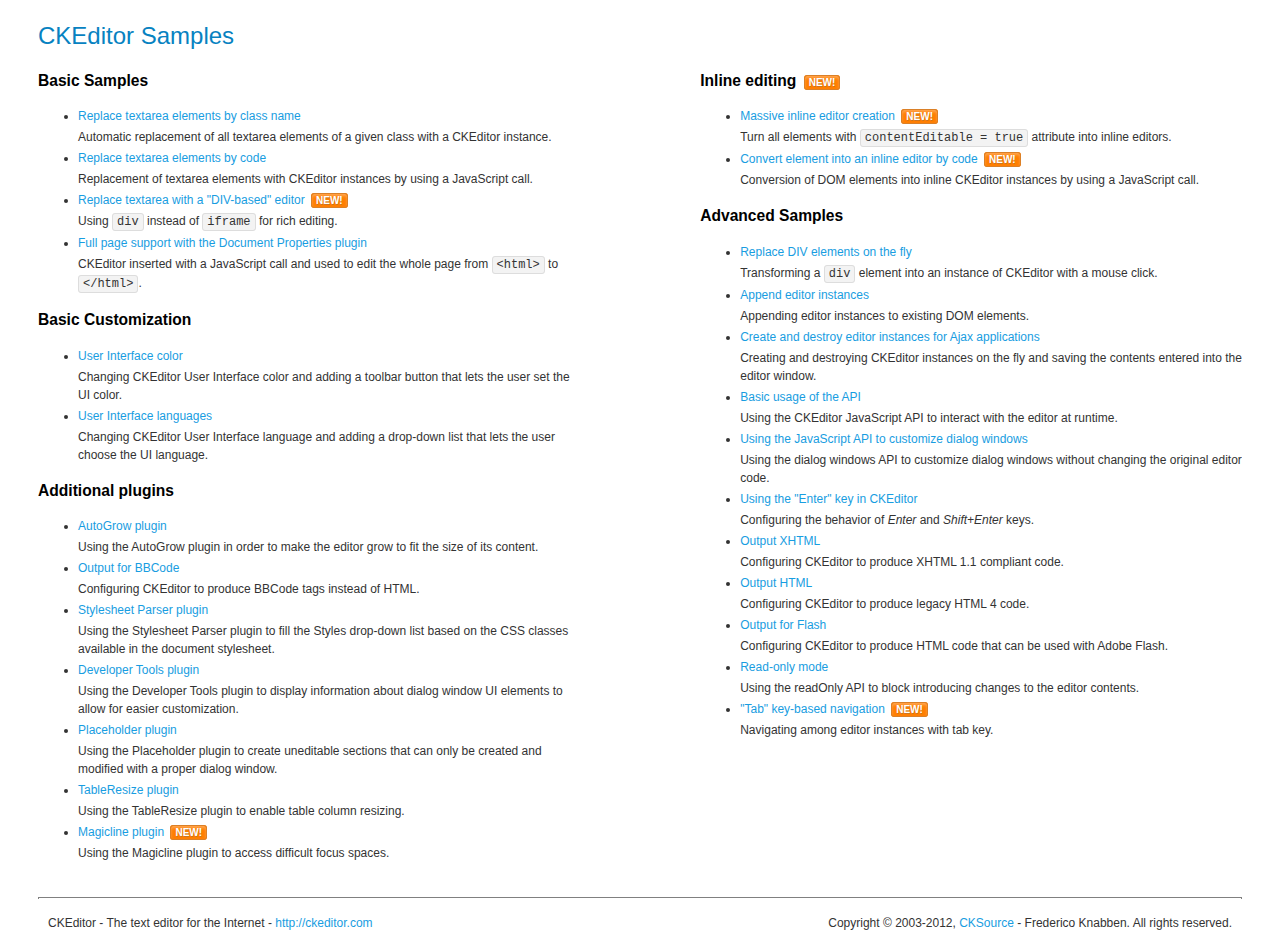
<file: samples/index.html>
<!DOCTYPE html>
<!--
Copyright (c) 2003-2012, CKSource - Frederico Knabben. All rights reserved.
For licensing, see LICENSE.html or http://ckeditor.com/license
-->
<html>
<head>
	<title>CKEditor Samples</title>
	<meta charset="utf-8">
	<link rel="stylesheet" href="sample.css">
</head>
<body>
	<h1 class="samples">
		CKEditor Samples
	</h1>
	<div class="twoColumns">
		<div class="twoColumnsLeft">
			<h2 class="samples">
				Basic Samples
			</h2>
			<dl class="samples">
				<dt><a class="samples" href="replacebyclass.html">Replace textarea elements by class name</a></dt>
				<dd>Automatic replacement of all textarea elements of a given class with a CKEditor instance.</dd>

				<dt><a class="samples" href="replacebycode.html">Replace textarea elements by code</a></dt>
				<dd>Replacement of textarea elements with CKEditor instances by using a JavaScript call.</dd>

				<dt><a class="samples" href="divarea.html">Replace textarea with a "DIV-based" editor</a> <span class="new">New!</span></dt>
				<dd>Using <code>div</code> instead of <code>iframe</code> for rich editing.</dd>

				<dt><a class="samples" href="fullpage.html">Full page support with the Document Properties plugin</a></dt>
				<dd>CKEditor inserted with a JavaScript call and used to edit the whole page from <code>&lt;html&gt;</code> to <code>&lt;/html&gt;</code>.</dd>
			</dl>

			<h2 class="samples">
				Basic Customization
			</h2>
			<dl class="samples">
				<dt><a class="samples" href="uicolor.html">User Interface color</a></dt>
				<dd>Changing CKEditor User Interface color and adding a toolbar button that lets the user set the UI color.</dd>

				<dt><a class="samples" href="uilanguages.html">User Interface languages</a></dt>
				<dd>Changing CKEditor User Interface language and adding a drop-down list that lets the user choose the UI language.</dd>
			</dl>

			<h2 class="samples">
				Additional plugins
			</h2>
			<dl class="samples">
				<dt><a class="samples" href="autogrow.html">AutoGrow plugin</a></dt>
				<dd>Using the AutoGrow plugin in order to make the editor grow to fit the size of its content.</dd>

				<dt><a class="samples" href="bbcode.html">Output for BBCode</a></dt>
				<dd>Configuring CKEditor to produce BBCode tags instead of HTML.</dd>

				<dt><a class="samples" href="stylesheetparser.html">Stylesheet Parser plugin</a></dt>
				<dd>Using the Stylesheet Parser plugin to fill the Styles drop-down list based on the CSS classes available in the document stylesheet.</dd>

				<dt><a class="samples" href="devtools.html">Developer Tools plugin</a></dt>
				<dd>Using the Developer Tools plugin to display information about dialog window UI elements to allow for easier customization.</dd>

				<dt><a class="samples" href="placeholder.html">Placeholder plugin</a></dt>
				<dd>Using the Placeholder plugin to create uneditable sections that can only be created and modified with a proper dialog window.</dd>

				<dt><a class="samples" href="tableresize.html">TableResize plugin</a></dt>
				<dd>Using the TableResize plugin to enable table column resizing.</dd>

				<dt><a class="samples" href="magicline.html">Magicline plugin</a> <span class="new">New!</span></dt>
				<dd>Using the Magicline plugin to access difficult focus spaces.</dd>
			</dl>
		</div>
		<div class="twoColumnsRight">
			<h2 class="samples">
				Inline editing <span class="new">New!</span>
			</h2>
			<dl class="samples">
				<dt><a class="samples" href="inlineall.html">Massive inline editor creation</a> <span class="new">New!</span></dt>
				<dd>Turn all elements with <code>contentEditable = true</code> attribute into inline editors.</dd>

				<dt><a class="samples" href="inlinebycode.html">Convert element into an inline editor by code</a> <span class="new">New!</span></dt>
				<dd>Conversion of DOM elements into inline CKEditor instances by using a JavaScript call.</dd>
			</dl>

			<h2 class="samples">
				Advanced Samples
			</h2>
			<dl class="samples">
				<dt><a class="samples" href="divreplace.html">Replace DIV elements on the fly</a></dt>
				<dd>Transforming a <code>div</code> element into an instance of CKEditor with a mouse click.</dd>

				<dt><a class="samples" href="appendto.html">Append editor instances</a></dt>
				<dd>Appending editor instances to existing DOM elements.</dd>

				<dt><a class="samples" href="ajax.html">Create and destroy editor instances for Ajax applications</a></dt>
				<dd>Creating and destroying CKEditor instances on the fly and saving the contents entered into the editor window.</dd>

				<dt><a class="samples" href="api.html">Basic usage of the API</a></dt>
				<dd>Using the CKEditor JavaScript API to interact with the editor at runtime.</dd>

				<dt><a class="samples" href="apidialog.html">Using the JavaScript API to customize dialog windows</a></dt>
				<dd>Using the dialog windows API to customize dialog windows without changing the original editor code.</dd>

				<dt><a class="samples" href="enterkey.html">Using the "Enter" key in CKEditor</a></dt>
				<dd>Configuring the behavior of <em>Enter</em> and <em>Shift+Enter</em> keys.</dd>

				<dt><a class="samples" href="outputxhtml.html">Output XHTML</a></dt>
				<dd>Configuring CKEditor to produce XHTML 1.1 compliant code.</dd>

				<dt><a class="samples" href="outputhtml.html">Output HTML</a></dt>
				<dd>Configuring CKEditor to produce legacy HTML 4 code.</dd>

				<dt><a class="samples" href="outputforflash.html">Output for Flash</a></dt>
				<dd>Configuring CKEditor to produce HTML code that can be used with Adobe Flash.</dd>

				<dt><a class="samples" href="readonly.html">Read-only mode</a></dt>
				<dd>Using the readOnly API to block introducing changes to the editor contents.</dd>

				<dt><a class="samples" href="tabindex.html">"Tab" key-based navigation</a> <span class="new">New!</span></dt>
				<dd>Navigating among editor instances with tab key.</dd>
			</dl>
		</div>
	</div>
	<div id="footer">
		<hr>
		<p>
			CKEditor - The text editor for the Internet - <a class="samples" href="http://ckeditor.com/">http://ckeditor.com</a>
		</p>
		<p id="copy">
			Copyright &copy; 2003-2012, <a class="samples" href="http://cksource.com/">CKSource</a> - Frederico Knabben. All rights reserved.
		</p>
	</div>
</body>
</html>
</file>
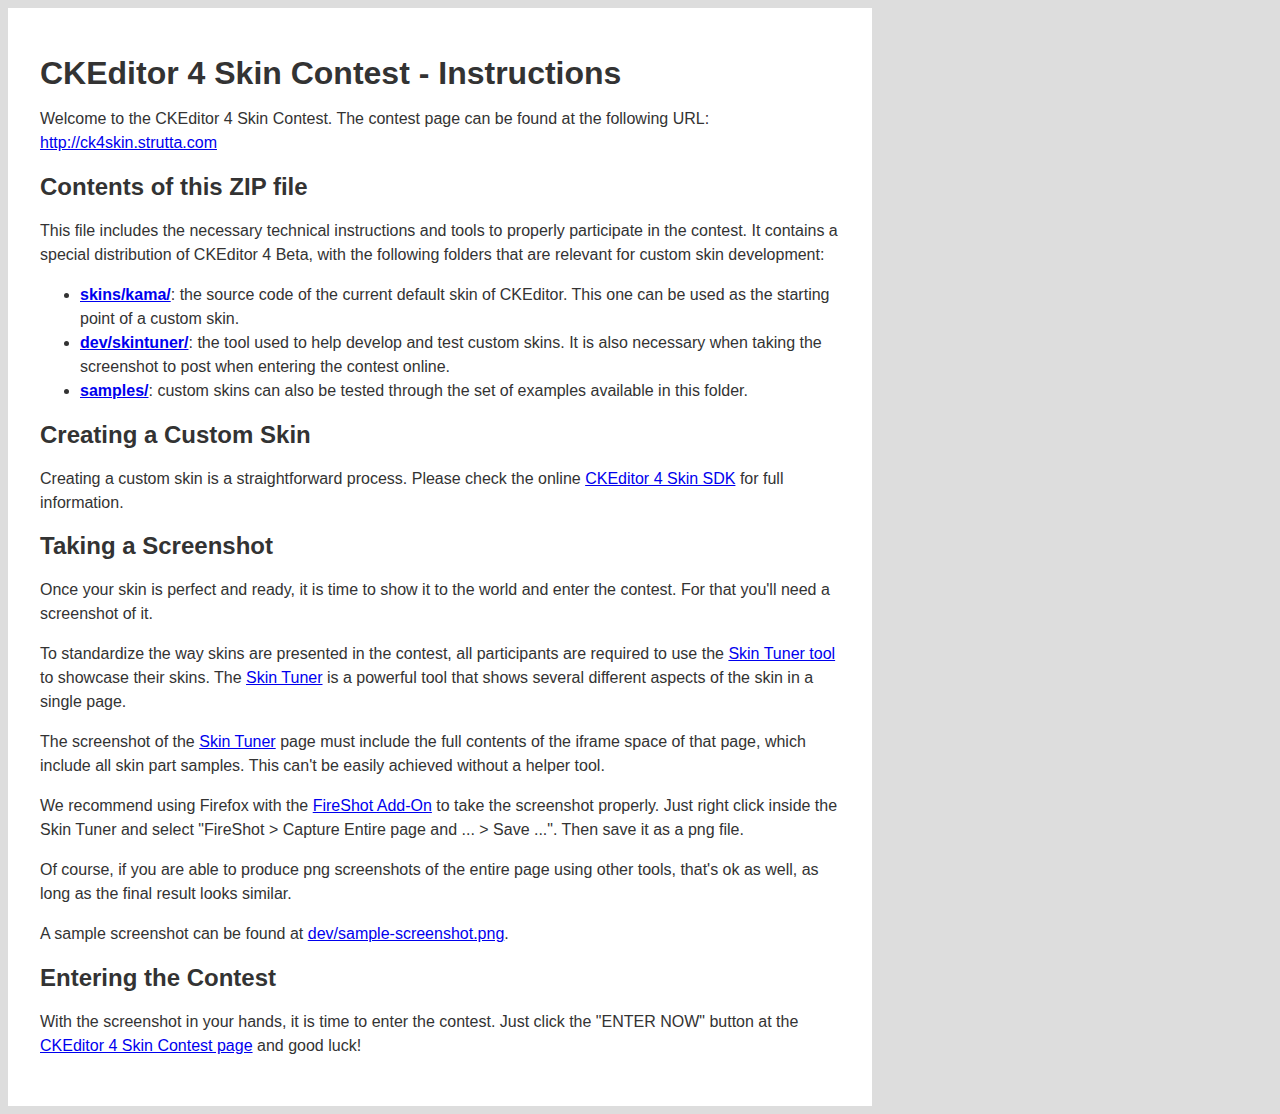
<file: README.html>
<!DOCTYPE html>
<html>
<head>
	<title>CKEditor 4 Skin Contest Instructions</title>
	<style>
		html
		{
			background: #ddd;
		}

		body
		{
			line-height: 1.5em;
			color: #333333;
			font-family: Arial, Helvetica, sans-serif;
			max-width: 50em;
			background: white;
			padding: 2em;
		}
	</style>
</head>
<body>
	<h1>
		CKEditor 4 Skin Contest - Instructions</h1>
	<p>
		Welcome to the CKEditor 4 Skin Contest. The contest page can be found at the following
		URL:<br>
		<a href="http://ckeditor4skin.strutta.com">http://ck4skin.strutta.com</a></p>
	<h2>
		Contents of this ZIP file</h2>
	<p>
		This file includes the necessary technical instructions and tools to properly participate
		in the contest. It contains a special distribution of CKEditor 4 Beta, with the
		following folders that are relevant for custom skin development:</p>
	<ul>
		<li><b><a href="skins/kama/">skins/kama/</a></b>: the source code of the current default
			skin of CKEditor. This one can be used as the starting point of a custom skin.</li>
		<li><b><a href="dev/skintuner/index.html">dev/skintuner/</a></b>: the tool used to help
			develop and test custom skins. It is also necessary when taking the screenshot
			to post when entering the contest online.</li>
		<li><b><a href="samples/index.html">samples/</a></b>: custom skins can also be tested
			through the set of examples available in this folder.</li>
	</ul>
	<h2>
		Creating a Custom Skin</h2>
	<p>
		Creating a custom skin is a straightforward process. Please check the online <a href="http://docs.cksource.com/CKEditor_4.x/Skin_SDK">
			CKEditor 4 Skin SDK</a> for full information.</p>
	<h2>
		Taking a Screenshot</h2>
	<p>
		Once your skin is perfect and ready, it is time to show it to the world and enter
		the contest. For that you&#39;ll need a screenshot of it.</p>
	<p>
		To standardize the way skins are presented in the contest, all participants are
		required to use the <a href="dev/skintuner/index.html">Skin Tuner tool</a> to showcase
		their skins. The <a href="dev/skintuner/index.html">Skin Tuner</a> is a powerful
		tool that shows several different aspects of the skin in a single page.</p>
	<p>
		The screenshot of the <a href="dev/skintuner/index.html">Skin Tuner</a> page must
		include the full contents of the iframe space of that page, which include all skin
		part samples. This can&#39;t be easily achieved without a helper tool.</p>
	<p>
		We recommend using Firefox with the <a href="https://addons.mozilla.org/en-US/firefox/addon/fireshot/">
			FireShot Add-On</a> to take the screenshot properly. Just right click inside
		the Skin Tuner and select &quot;FireShot &gt; Capture Entire page and ... &gt; Save
		...&quot;. Then save it as a png file.</p>
	<p>
		Of course, if you are able to produce png screenshots of the entire page using other
		tools, that&#39;s ok as well, as long as the final result looks similar.</p>
	<p>
		A sample screenshot can be found at <a href="dev/sample-screenshot.png">dev/sample-screenshot.png</a>.</p>
	<h2>
		Entering the Contest</h2>
	<p>
		With the screenshot in your hands, it is time to enter the contest. Just click the
		&quot;ENTER NOW&quot; button at the <a href="http://ck4skin.strutta.com">CKEditor 4
			Skin Contest page</a> and good luck!</p>
</body>
</html>
</file>
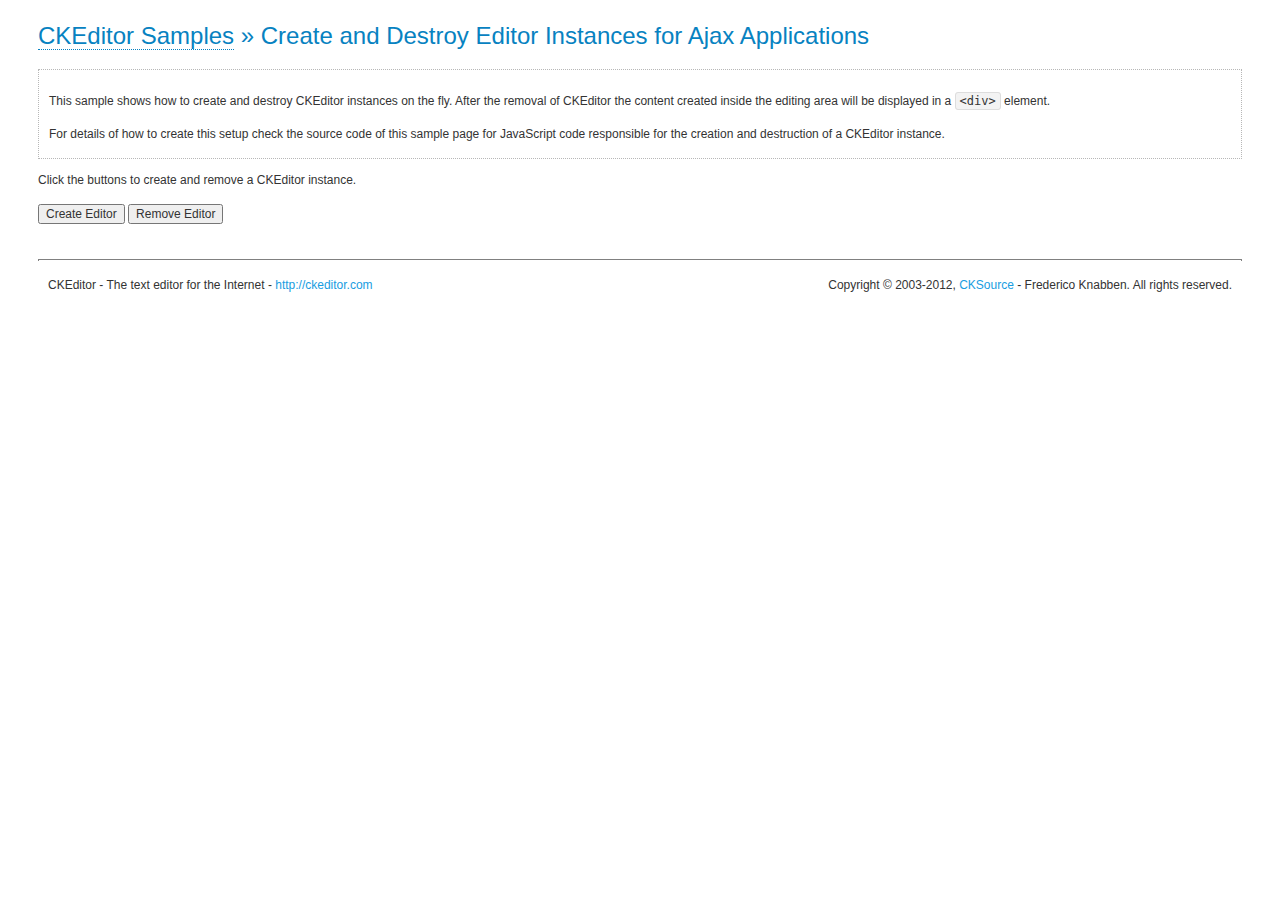
<file: samples/ajax.html>
<!DOCTYPE html>
<!--
Copyright (c) 2003-2012, CKSource - Frederico Knabben. All rights reserved.
For licensing, see LICENSE.html or http://ckeditor.com/license
-->
<html>
<head>
	<title>Ajax &mdash; CKEditor Sample</title>
	<meta charset="utf-8">
	<script src="../ckeditor.js"></script>
	<link rel="stylesheet" href="sample.css">
	<script>

		var editor, html = '';

		function createEditor() {
			if ( editor )
				return;

			// Create a new editor inside the <div id="editor">, setting its value to html
			var config = {};
			editor = CKEDITOR.appendTo( 'editor', config, html );
		}

		function removeEditor() {
			if ( !editor )
				return;

			// Retrieve the editor contents. In an Ajax application, this data would be
			// sent to the server or used in any other way.
			document.getElementById( 'editorcontents' ).innerHTML = html = editor.getData();
			document.getElementById( 'contents' ).style.display = '';

			// Destroy the editor.
			editor.destroy();
			editor = null;
		}

	</script>
</head>
<body>
	<h1 class="samples">
		<a href="index.html">CKEditor Samples</a> &raquo; Create and Destroy Editor Instances for Ajax Applications
	</h1>
	<div class="description">
		<p>
			This sample shows how to create and destroy CKEditor instances on the fly. After the removal of CKEditor the content created inside the editing
			area will be displayed in a <code>&lt;div&gt;</code> element.
		</p>
		<p>
			For details of how to create this setup check the source code of this sample page
			for JavaScript code responsible for the creation and destruction of a CKEditor instance.
		</p>
	</div>
	<p>Click the buttons to create and remove a CKEditor instance.</p>
	<p>
		<input onclick="createEditor();" type="button" value="Create Editor">
		<input onclick="removeEditor();" type="button" value="Remove Editor">
	</p>
	<!-- This div will hold the editor. -->
	<div id="editor">
	</div>
	<div id="contents" style="display: none">
		<p>
			Edited Contents:
		</p>
		<!-- This div will be used to display the editor contents. -->
		<div id="editorcontents">
		</div>
	</div>
	<div id="footer">
		<hr>
		<p>
			CKEditor - The text editor for the Internet - <a class="samples" href="http://ckeditor.com/">http://ckeditor.com</a>
		</p>
		<p id="copy">
			Copyright &copy; 2003-2012, <a class="samples" href="http://cksource.com/">CKSource</a> - Frederico
			Knabben. All rights reserved.
		</p>
	</div>
</body>
</html>
</file>
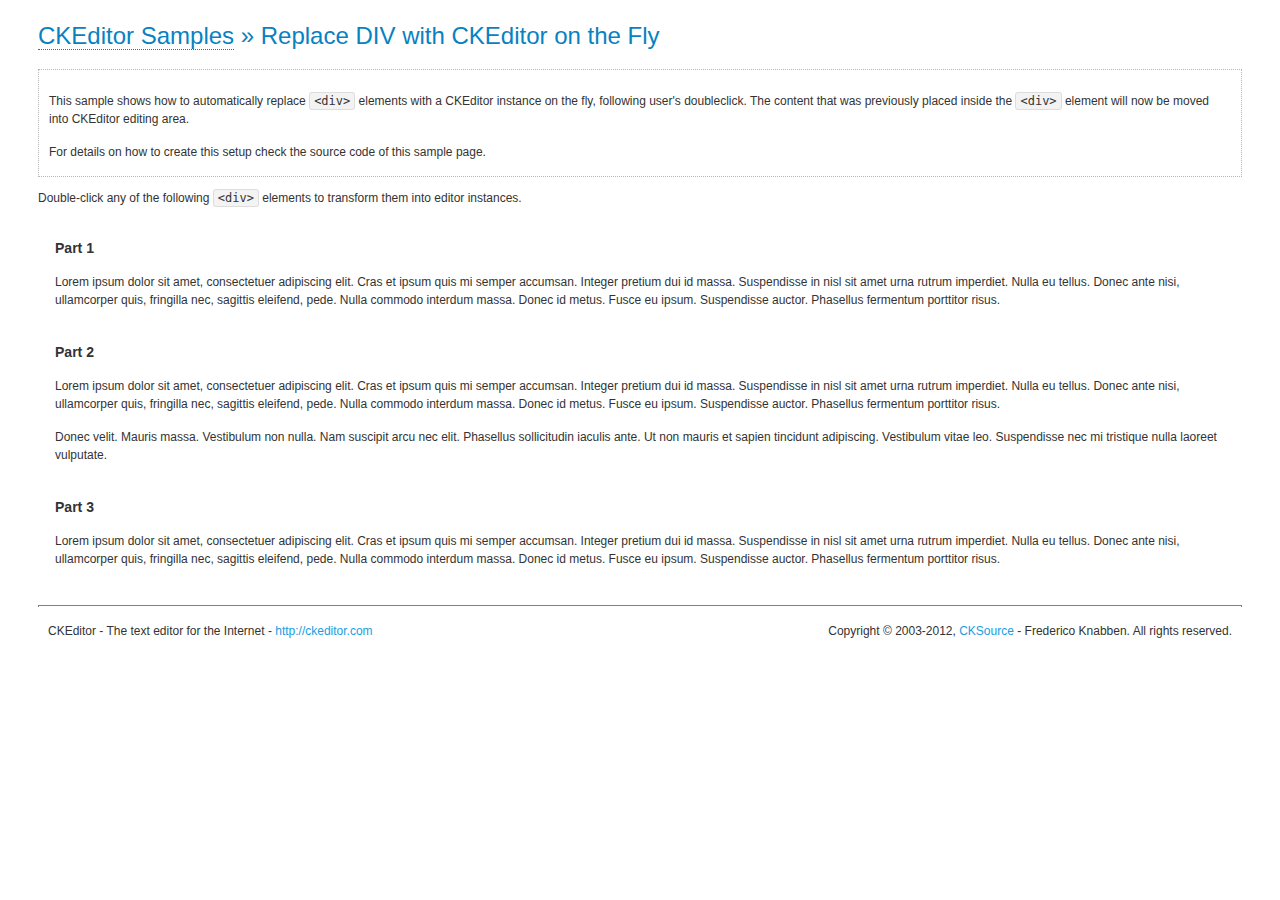
<file: samples/divreplace.html>
<!DOCTYPE html>
<!--
Copyright (c) 2003-2012, CKSource - Frederico Knabben. All rights reserved.
For licensing, see LICENSE.html or http://ckeditor.com/license
-->
<html>
<head>
	<title>Replace DIV &mdash; CKEditor Sample</title>
	<meta charset="utf-8">
	<script src="../ckeditor.js"></script>
	<link href="sample.css" rel="stylesheet">
	<style>

		div.editable
		{
			border: solid 2px Transparent;
			padding-left: 15px;
			padding-right: 15px;
		}

		div.editable:hover
		{
			border-color: black;
		}

	</style>
	<script>

		// Uncomment the following code to test the "Timeout Loading Method".
		// CKEDITOR.loadFullCoreTimeout = 5;

		window.onload = function() {
			// Listen to the double click event.
			if ( window.addEventListener )
				document.body.addEventListener( 'dblclick', onDoubleClick, false );
			else if ( window.attachEvent )
				document.body.attachEvent( 'ondblclick', onDoubleClick );

		};

		function onDoubleClick( ev ) {
			// Get the element which fired the event. This is not necessarily the
			// element to which the event has been attached.
			var element = ev.target || ev.srcElement;

			// Find out the div that holds this element.
			var name;

			do {
				element = element.parentNode;
			}
			while ( element && ( name = element.nodeName.toLowerCase() ) &&
				( name != 'div' || element.className.indexOf( 'editable' ) == -1 ) && name != 'body' );

			if ( name == 'div' && element.className.indexOf( 'editable' ) != -1 )
				replaceDiv( element );
		}

		var editor;

		function replaceDiv( div ) {
			if ( editor )
				editor.destroy();

			editor = CKEDITOR.replace( div );
		}

	</script>
</head>
<body>
	<h1 class="samples">
		<a href="index.html">CKEditor Samples</a> &raquo; Replace DIV with CKEditor on the Fly
	</h1>
	<div class="description">
		<p>
			This sample shows how to automatically replace <code>&lt;div&gt;</code> elements
			with a CKEditor instance on the fly, following user's doubleclick. The content
			that was previously placed inside the <code>&lt;div&gt;</code> element will now
			be moved into CKEditor editing area.
		</p>
		<p>
			For details on how to create this setup check the source code of this sample page.
		</p>
	</div>
	<p>
		Double-click any of the following <code>&lt;div&gt;</code> elements to transform them into
		editor instances.
	</p>
	<div class="editable">
		<h3>
			Part 1
		</h3>
		<p>
			Lorem ipsum dolor sit amet, consectetuer adipiscing elit. Cras et ipsum quis mi
			semper accumsan. Integer pretium dui id massa. Suspendisse in nisl sit amet urna
			rutrum imperdiet. Nulla eu tellus. Donec ante nisi, ullamcorper quis, fringilla
			nec, sagittis eleifend, pede. Nulla commodo interdum massa. Donec id metus. Fusce
			eu ipsum. Suspendisse auctor. Phasellus fermentum porttitor risus.
		</p>
	</div>
	<div class="editable">
		<h3>
			Part 2
		</h3>
		<p>
			Lorem ipsum dolor sit amet, consectetuer adipiscing elit. Cras et ipsum quis mi
			semper accumsan. Integer pretium dui id massa. Suspendisse in nisl sit amet urna
			rutrum imperdiet. Nulla eu tellus. Donec ante nisi, ullamcorper quis, fringilla
			nec, sagittis eleifend, pede. Nulla commodo interdum massa. Donec id metus. Fusce
			eu ipsum. Suspendisse auctor. Phasellus fermentum porttitor risus.
		</p>
		<p>
			Donec velit. Mauris massa. Vestibulum non nulla. Nam suscipit arcu nec elit. Phasellus
			sollicitudin iaculis ante. Ut non mauris et sapien tincidunt adipiscing. Vestibulum
			vitae leo. Suspendisse nec mi tristique nulla laoreet vulputate.
		</p>
	</div>
	<div class="editable">
		<h3>
			Part 3
		</h3>
		<p>
			Lorem ipsum dolor sit amet, consectetuer adipiscing elit. Cras et ipsum quis mi
			semper accumsan. Integer pretium dui id massa. Suspendisse in nisl sit amet urna
			rutrum imperdiet. Nulla eu tellus. Donec ante nisi, ullamcorper quis, fringilla
			nec, sagittis eleifend, pede. Nulla commodo interdum massa. Donec id metus. Fusce
			eu ipsum. Suspendisse auctor. Phasellus fermentum porttitor risus.
		</p>
	</div>
	<div id="footer">
		<hr>
		<p>
			CKEditor - The text editor for the Internet - <a class="samples" href="http://ckeditor.com/">http://ckeditor.com</a>
		</p>
		<p id="copy">
			Copyright &copy; 2003-2012, <a class="samples" href="http://cksource.com/">CKSource</a> - Frederico
			Knabben. All rights reserved.
		</p>
	</div>
</body>
</html>
</file>
<file: samples/sample.css>
/*
Copyright (c) 2003-2012, CKSource - Frederico Knabben. All rights reserved.
For licensing, see LICENSE.html or http://ckeditor.com/license
*/

html, body, h1, h2, h3, h4, h5, h6, div, span, blockquote, p, address, form, fieldset, img, ul, ol, dl, dt, dd, li, hr, table, td, th, strong, em, sup, sub, dfn, ins, del, q, cite, var, samp, code, kbd, tt, pre
{
	line-height: 1.5em;
}

body
{
	padding: 10px 30px;
}

input, textarea, select, option, optgroup, button, td, th
{
	font-size: 100%;
}

pre, code, kbd, samp, tt
{
	font-family: monospace,monospace;
	font-size: 1em;
}

code
{
	background: #f3f3f3;
	border: 1px solid #ddd;
	padding: 1px 4px;

	-moz-border-radius: 3px;
	-webkit-border-radius: 3px;
	border-radius: 3px;
}

.new
{
	background: #FF7E00;
	border: 1px solid #DA8028;
	color: #fff;
	font-size: 10px;
	font-weight: bold;
	padding: 1px 4px;
	text-shadow: 0 1px 0 #C97626;
	text-transform: uppercase;
	margin: 0 0 0 3px;

	-moz-border-radius: 3px;
	-webkit-border-radius: 3px;
	border-radius: 3px;

	-moz-box-shadow: 0 2px 3px 0 #FFA54E inset;
	-webkit-box-shadow: 0 2px 3px 0 #FFA54E inset;
	box-shadow: 0 2px 3px 0 #FFA54E inset;
}

h1.samples
{
	color: #0782C1;
	font-size: 200%;
	font-weight: normal;
	margin: 0;
	padding: 0;
}

h1.samples a
{
	color: #0782C1;
	text-decoration: none;
	border-bottom: 1px dotted #0782C1;
}

.samples a:hover
{
	border-bottom: 1px dotted #0782C1;
}

h2.samples
{
	color: #000000;
	font-size: 130%;
	margin: 0;
	padding: 0;
}

p, blockquote, address, form, pre, dl, h1.samples, h2.samples
{
	margin-bottom: 15px;
}

ul.samples
{
	margin-bottom: 15px;
}

.clear
{
	clear: both;
}

fieldset
{
	margin: 0;
	padding: 10px;
}

body, input, textarea
{
	color: #333333;
	font-family: Arial, Helvetica, sans-serif;
}

body
{
	font-size: 75%;
}

a.samples
{
	color: #189DE1;
	text-decoration: none;
}

form
{
	margin: 0;
	padding: 0;
}

pre.samples
{
	background-color: #F7F7F7;
	border: 1px solid #D7D7D7;
	overflow: auto;
	padding: 0.25em;
}

#footer
{
	clear: both;
	padding-top: 10px;
}

#footer hr
{
	margin: 10px 0 15px 0;
	height: 1px;
	border: solid 1px gray;
	border-bottom: none;
}

#footer p
{
	margin: 0 10px 10px 10px;
	float: left;
}

#footer #copy
{
	float: right;
}

#outputSample
{
	width: 100%;
	table-layout: fixed;
}

#outputSample thead th
{
	color: #dddddd;
	background-color: #999999;
	padding: 4px;
	white-space: nowrap;
}

#outputSample tbody th
{
	vertical-align: top;
	text-align: left;
}

#outputSample pre
{
	margin: 0;
	padding: 0;
	white-space: pre; /* CSS2 */
	white-space: -moz-pre-wrap; /* Mozilla*/
	white-space: -o-pre-wrap; /* Opera 7 */
	white-space: pre-wrap; /* CSS 2.1 */
	white-space: pre-line; /* CSS 3 (and 2.1 as well, actually) */
	word-wrap: break-word; /* IE */
}

.description
{
	border: 1px dotted #B7B7B7;
	margin-bottom: 10px;
	padding: 10px 10px 0;
}

label
{
	display: block;
	margin-bottom: 6px;
}

/**
 *	CKEditor editables are automatically set with the "cke_editable" class.
 */

.cke_editable[contenteditable=true]
{
	outline: 3px dotted orange !important;
	*border: 3px dotted orange !important;	/* For IE7 */
}

/**
 *	Samples index styles.
 */

.twoColumns,
.twoColumnsLeft,
.twoColumnsRight
{
	overflow: hidden;
}

.twoColumnsLeft,
.twoColumnsRight
{
	width: 45%;
}

.twoColumnsLeft
{
	float: left;
}

.twoColumnsRight
{
	float: right;
}

dl.samples
{
	padding: 0 0 0 40px;
}
dl.samples > dt
{
	display: list-item;
	list-style-type: disc;
	list-style-position: outside;
	margin: 0 0 3px;
}
dl.samples > dd
{
	margin: 0 0 3px;
}
</file>
